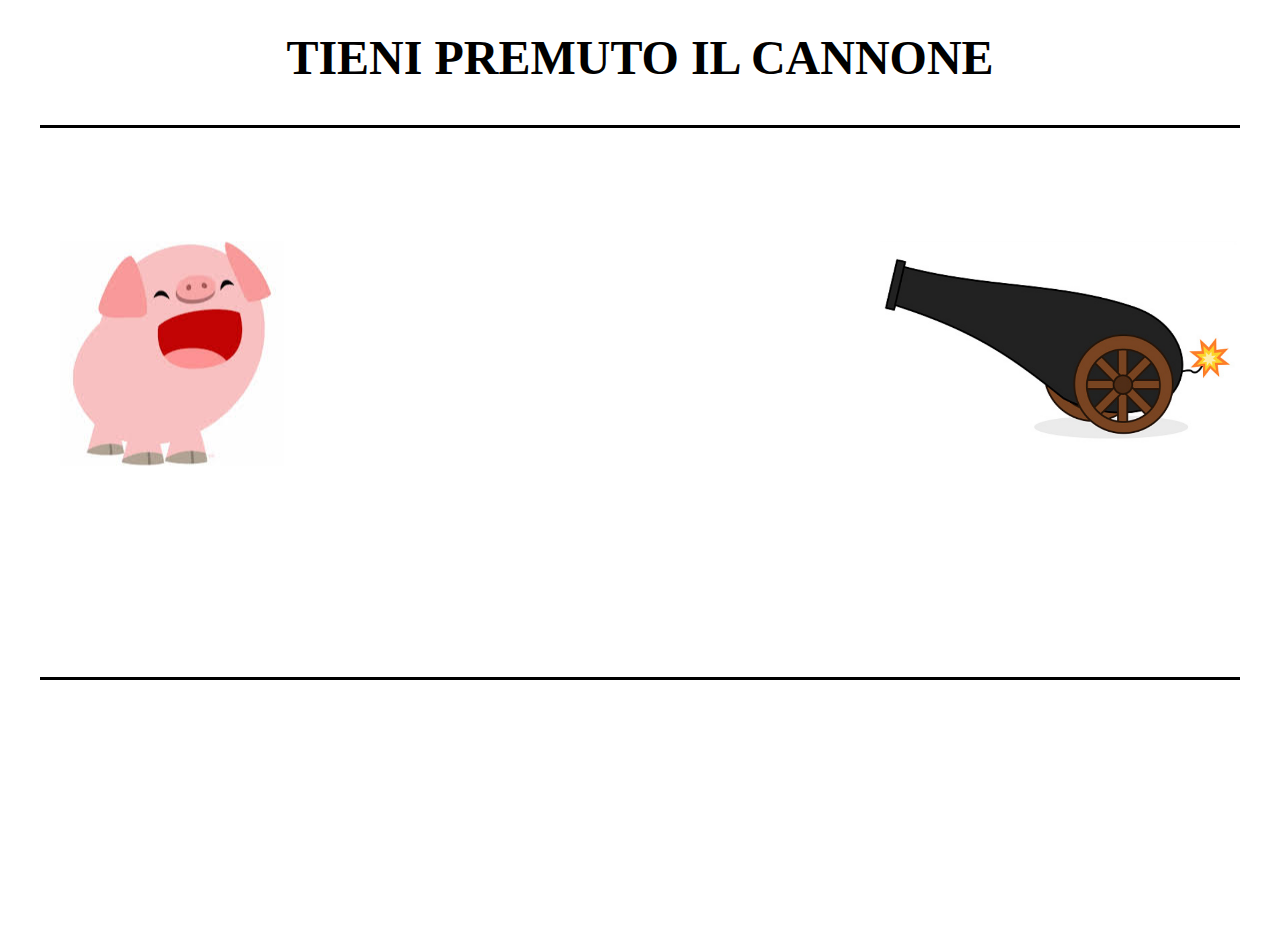
<file: bonus/index.html>
<!DOCTYPE html>
<html lang="en">
<head>
    <meta charset="UTF-8">
    <meta http-equiv="X-UA-Compatible" content="IE=edge">
    <meta name="viewport" content="width=device-width, initial-scale=1.0">
    <link rel="stylesheet" href="css/style.css">
    <title>The Hungry-Cannibal Pig</title>
</head>
<body>
    <div class="container">  
        <h1>TIENI PREMUTO IL CANNONE</h1>      
        <div class="cannon-img-block">
            <img src="img/cannone.png" alt="Cannon">
        </div>
        <div class="pig-img-block">
            <img src="img/pig.png" alt="Hungry pig">
        </div>
        <div class="hamburger-img-block">
            <img src="img/hamburger.png" alt="Hamburger">
        </div>        
    </div> 
</body>
</html>
</file>
<file: bonus/css/style.css>
/* reset */
* {
  padding: 0;
  margin: 0;
  box-sizing: border-box;
}
/* general */
body {
  height: 100vh;
  padding-bottom: 100px;
}
.container {
  height: 650px;
  min-height: 650px;
  width: 1200px;
  min-width: 1200px;
  margin: 20px auto;
  position: relative;
  text-align: center;
  border-bottom: 3px solid black;
}
h1 {
  /* color: red; */
  font-size: 48px;
  margin-top: 30px;
  padding-bottom: 40px;
  border-bottom: 3px solid black;
}

/* immagine maialino */
.pig-img-block {
  position: absolute;
  width: 225px;
  height: 225px;
  bottom: 50%;
  left: 20px;
  transform: translate(0, 50%);
}
.pig-img-block img {
  width: 100%;
  height: 100%;
  object-fit: cover;
}

/* immagine cannone */
.cannon-img-block {
  position: absolute;
  top: 50%;
  right: 0;
  transform: translate(0, -50%);
  width: 360px;
  height: 225px;
}
.cannon-img-block img {
  width: 100%;
  height: 100%;
  object-fit: cover;
}
.cannon-img-block:active ~ .hamburger-img-block {
  display: block;
}
.cannon-img-block:active + .pig-img-block {
  transition: 10s;
  transition-delay: 2s;
  /* transform: scale(1.1); */
  width: 300px;
  height: 300px;
  left: -30px;
}

/* immagine hamburger */
.hamburger-img-block {
  height: 50px;
  width: 50px;
  position: absolute;
  top: 35%;
  right: 30%;
  animation: example 2s linear infinite;
  display: none;
}
@keyframes example {
  0% {
    right: 30%;
    top: 35%;
  }
  25% {
    right: 43%;
    top: 20%;
  }
  50% {
    right: 55%;
    top: 15%;
  }
  75% {
    right: 67%;
    top: 25%;
  }
  100% {
    right: 83%;
    top: 40%;
  }
}
.hamburger-img-block img {
  width: 100%;
  height: 100%;
  object-fit: cover;
}
</file>
